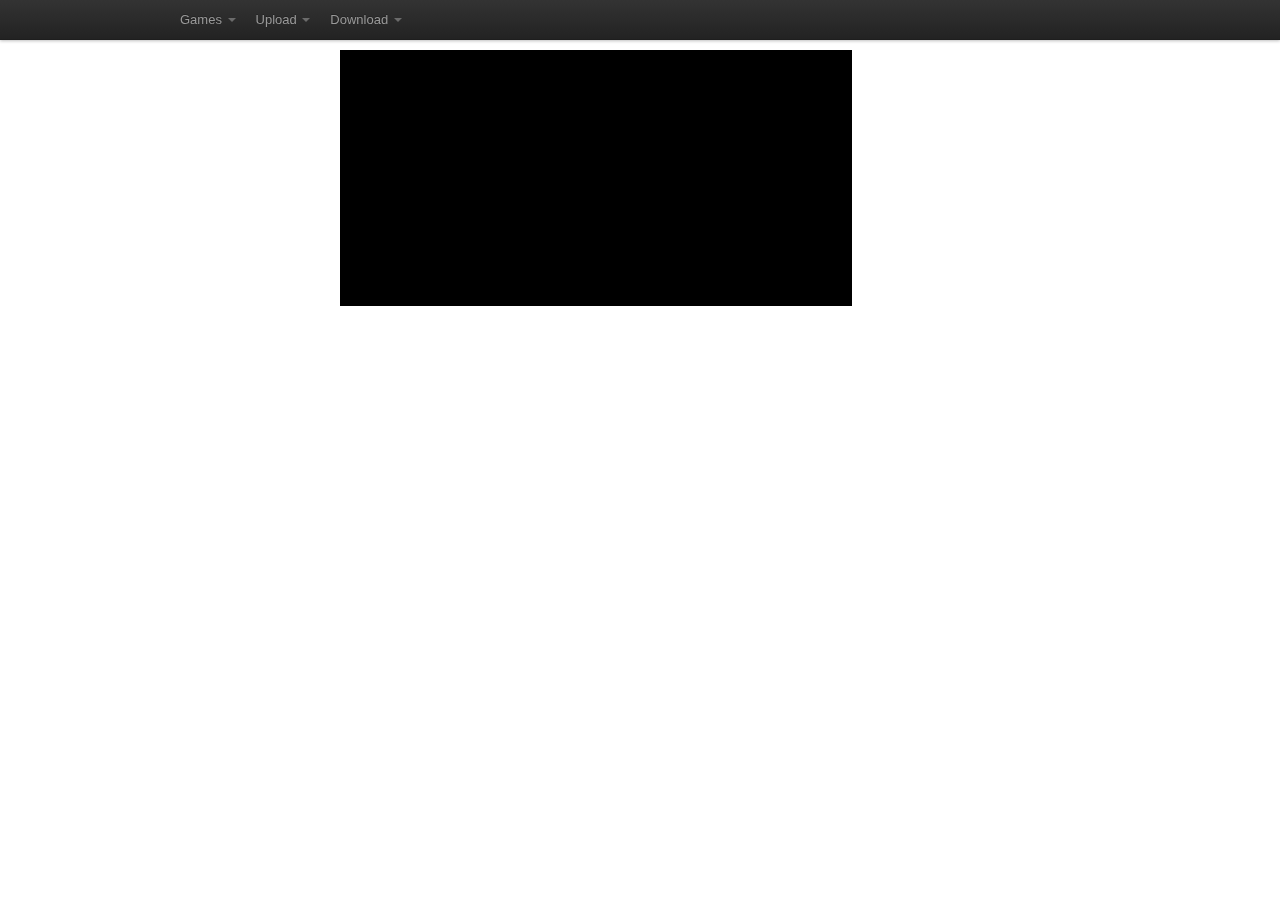
<file: index.html>
<!doctype html>
<html lang="en">
  <head>

    <meta charset="utf-8">
    <title>Chip-8</title>
    <meta name="viewport" content="width=device-width, initial-scale=1.0">
    <link href="stylesheets/bootstrap.css" rel="stylesheet" />
    <link href="stylesheets/chip8.css" rel="stylesheet" />
    <script data-main="scripts/main" src="scripts/vendor/require/require.js"></script>

  </head>

  <body id="main">
  </body>
</html>
</file>
<file: stylesheets/chip8.css>
.container { display: block; width: 600px; }
.editor { margin-top: 80px; }
.editor textarea { width: 600px; min-height: 300px; }
.upload-assembly, .upload-binary {
  position: relative;
  overflow: hidden;
  float: left;
  width: 140px;
}
.upload-assembly input, .upload-binary input {
  position: absolute;
  top: 0;
  right: 0;
  margin: 0;
  border: solid transparent;
  border-width: 0 0 100px 200px;
  opacity: 0;
  filter: alpha(opacity=0);
  -moz-transform: translate(-300px, 0) scale(4);
  direction: ltr;
  cursor: pointer;
}
.pixel { width: 8px; height: 8px; background-color: black; float: left; }
.pixel-on { background-color: gray; }
.pixel-row { clear: left; }
#display { margin-top: 50px }
</file>
